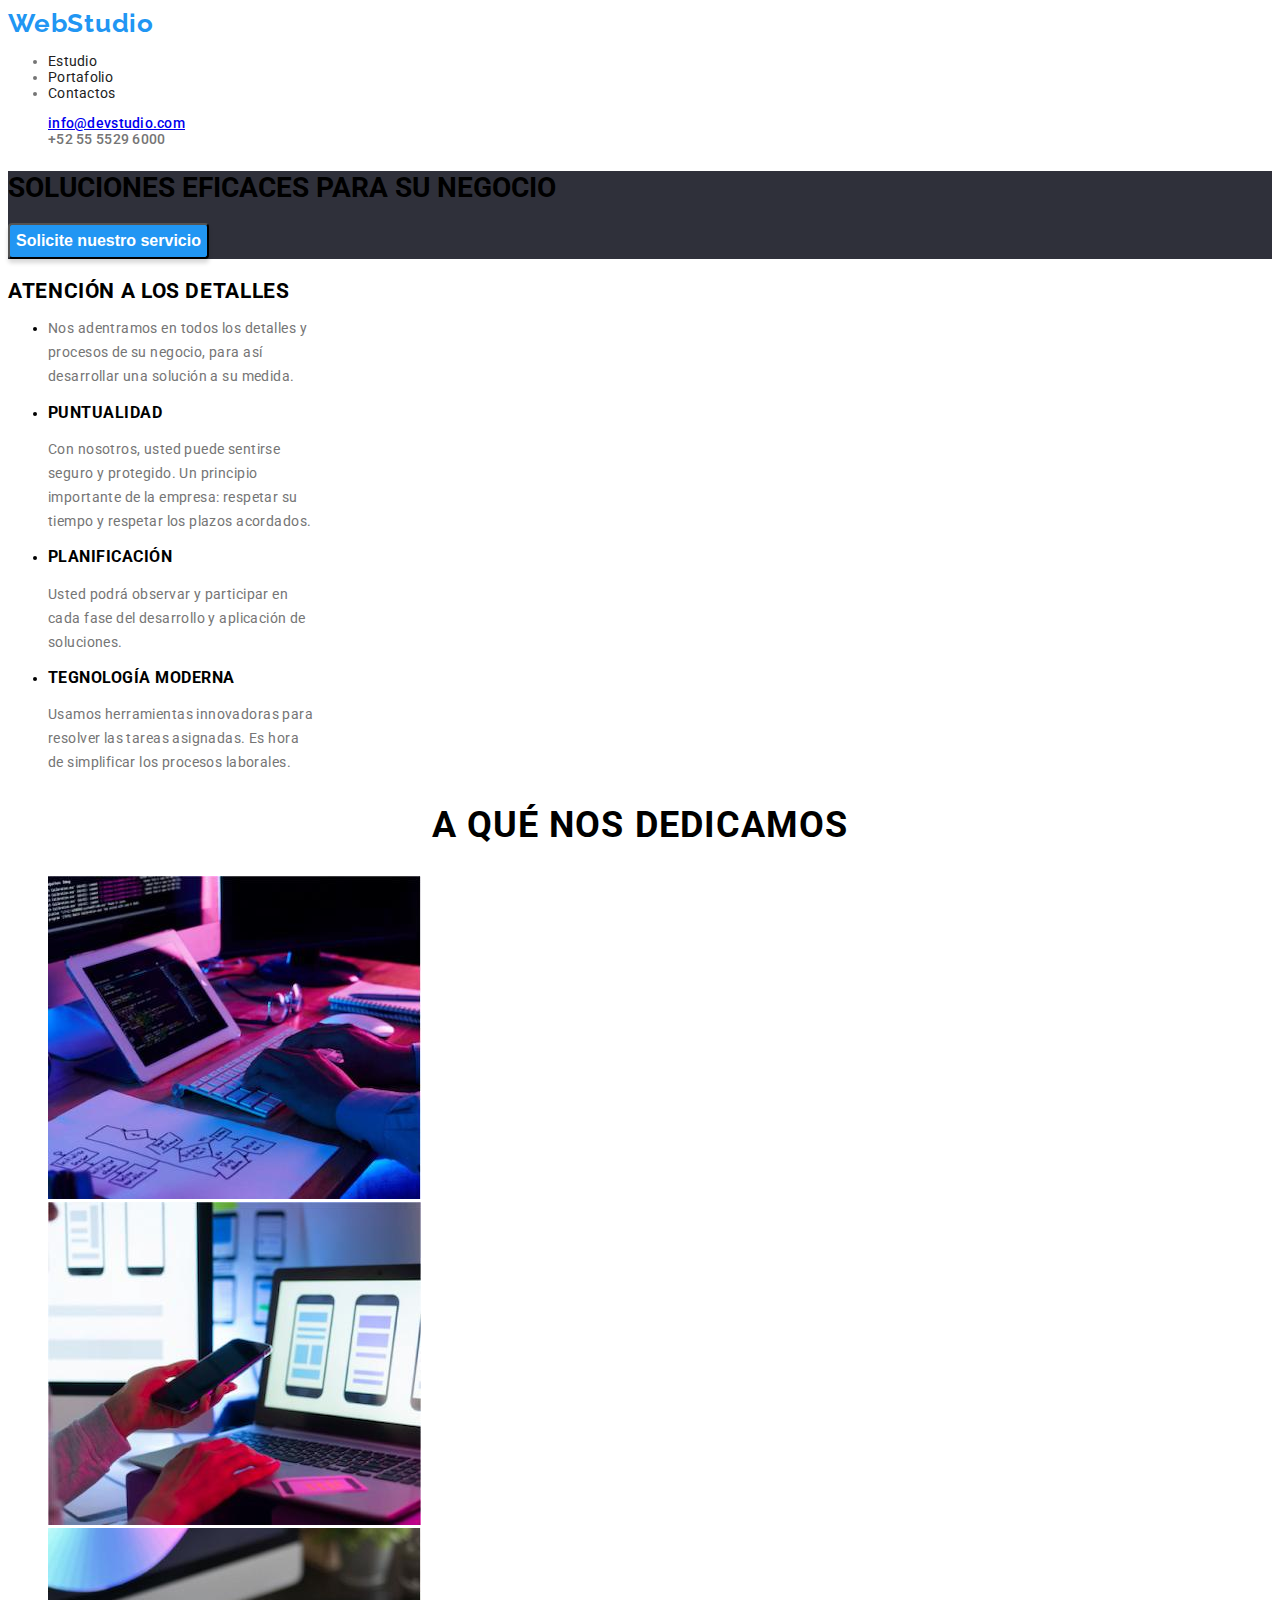
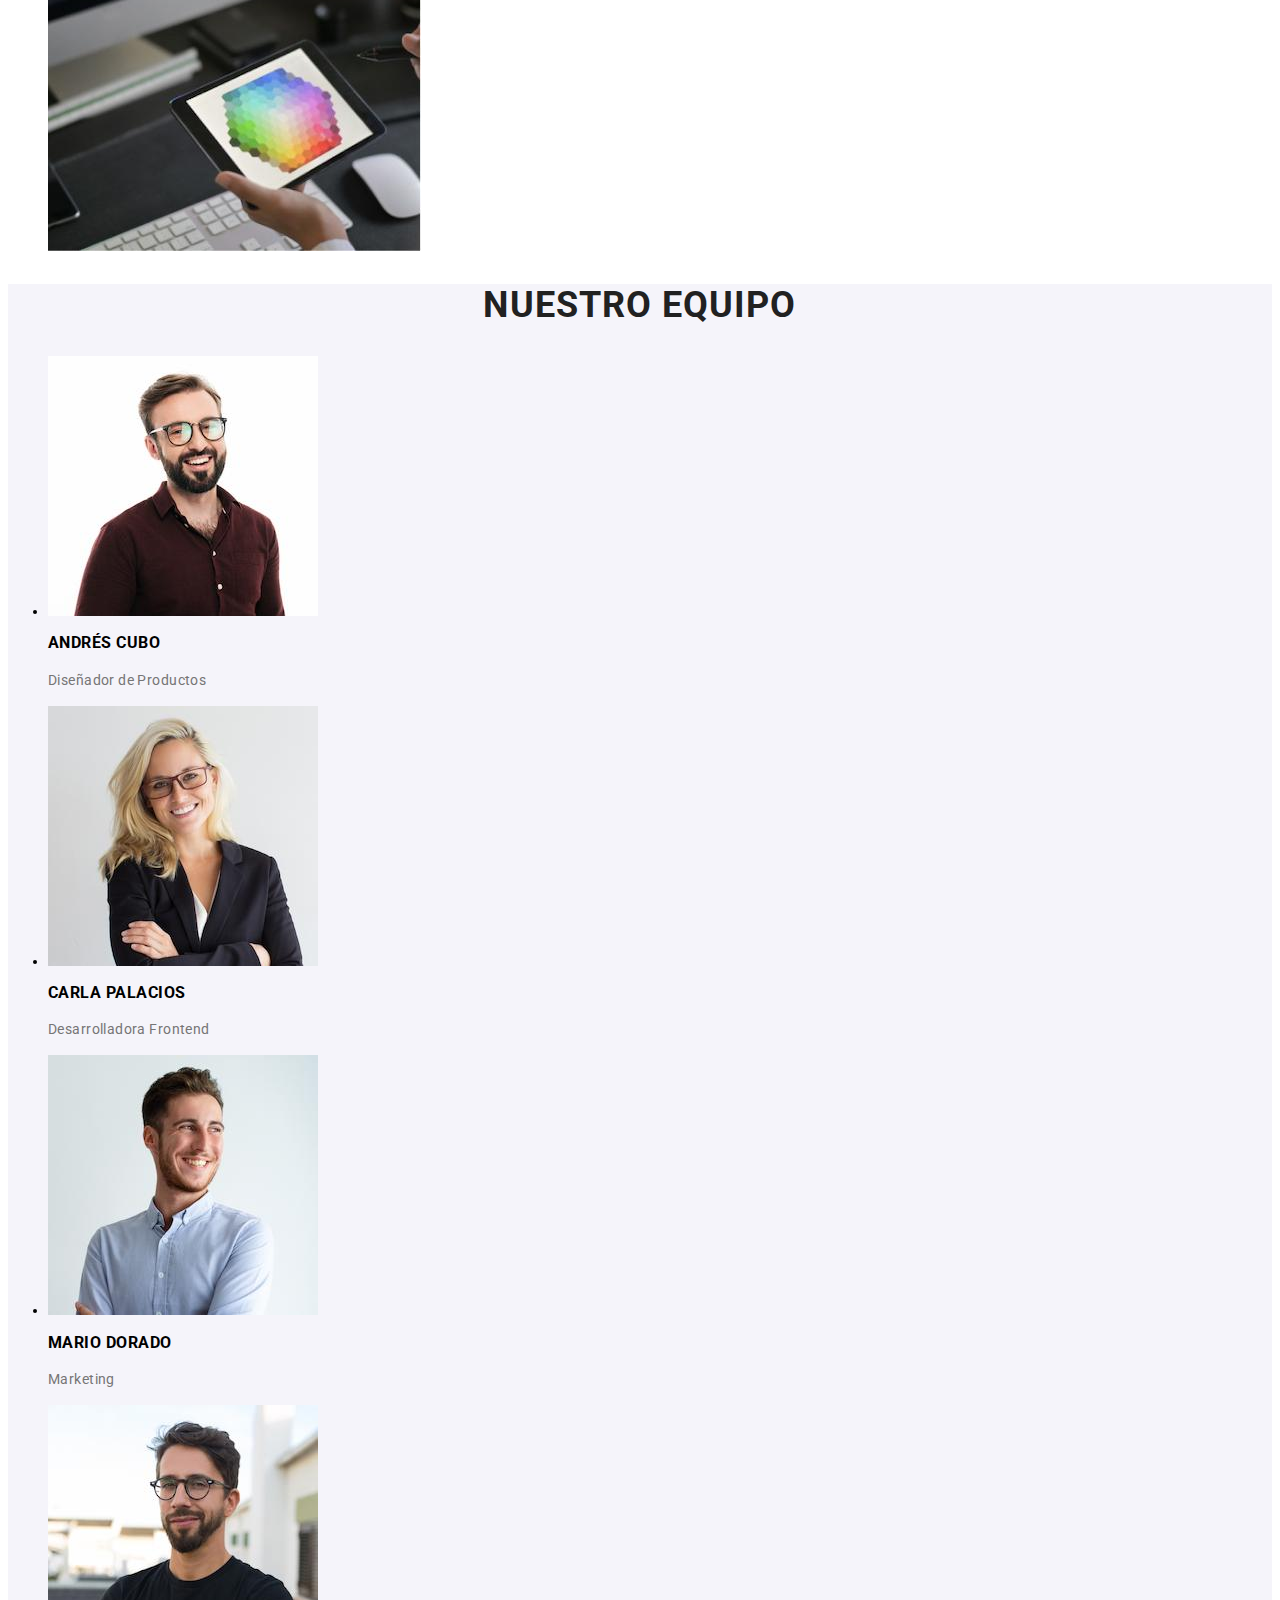
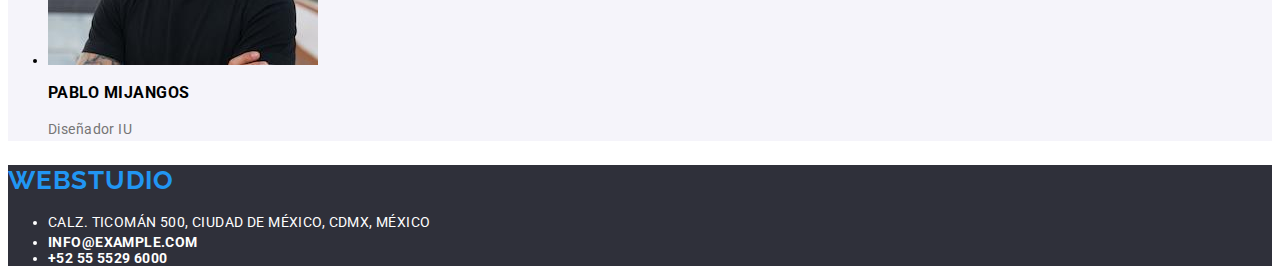
<file: index.html>
<!DOCTYPE html>
<html lang="es">
  <head>
    <meta charset="UTF-8" />
    <meta http-equiv="X-UA-Compatible" content="IE=edge" />
    <meta name="viewport" content="width=device-width, initial-scale=1.0" />
    <title>Webstudio</title>
    <link rel="stylesheet" href="css/styles.css" />
    <link rel="preconnect" href="https://fonts.googleapis.com" />
    <link rel="preconnect" href="https://fonts.gstatic.com" crossorigin />
    <link rel="preconnect" href="https://fonts.googleapis.com" />
    <link rel="preconnect" href="https://fonts.gstatic.com" crossorigin />
    <link
      href="https://fonts.googleapis.com/css2?family=Raleway:wght@700&family=Roboto:wght@400;500;700;900&display=swap"
      rel="stylesheet"
    />
  </head>
  <body class="container">
    <div>
      <header>
        <a class="design" href="">WebStudio</a>
        <ul>
          <li class="info">
            <a href="index.html" class="title2">Estudio</a>
          </li>
          <li class="info">
            <a href="portfolio.html" class="title2">Portafolio</a>
          </li>
          <li class="info"><a href="#" class="title2">Contactos</a></li>
        </ul>
        <ul>
          <li class="title-addres">
            <a class="mail" href="mailto:info@devstudio.com"
              >info@devstudio.com</a
            >
          </li>
          <li class="title-addres">
            <a class="info" href="tel:+525555296000">+52 55 5529 6000</a>
          </li>
        </ul>
      </header>
    </div>
    <main>
      <section class="section">
        <div class="title">
          <h1>SOLUCIONES EFICACES PARA SU NEGOCIO</h1>
          <button type="button" id="button-title">
            Solicite nuestro servicio
          </button>
        </div>
      </section>
      <section class="section">
        <h2>ATENCIÓN A LOS DETALLES</h2>
        <ul>
          <li>
            <p>
              Nos adentramos en todos los detalles y <br />
              procesos de su negocio, para así <br />
              desarrollar una solución a su medida.
            </p>
          </li>
          <li>
            <h3>PUNTUALIDAD</h3>
            <p>
              Con nosotros, usted puede sentirse <br />
              seguro y protegido. Un principio <br />
              importante de la empresa: respetar su <br />
              tiempo y respetar los plazos acordados.
            </p>
          </li>
          <li>
            <h3>PLANIFICACIÓN</h3>
            <p>
              Usted podrá observar y participar en <br />
              cada fase del desarrollo y aplicación de <br />
              soluciones.
            </p>
          </li>
          <li>
            <h3>TEGNOLOGÍA MODERNA</h3>
            <p>
              Usamos herramientas innovadoras para <br />
              resolver las tareas asignadas. Es hora <br />
              de simplificar los procesos laborales.
            </p>
          </li>
        </ul>
      </section>
      <section class="section">
        <h2 class="utility">A qué nos dedicamos</h2>

        <ul>
          <li class="picture">
            <img src="images/picture.jpg" alt="pc" width="373" height="323" />
          </li>
          <li class="picture">
            <img
              src="images/picture-1.jpg"
              alt="phone"
              width="373"
              height="323"
            />
          </li>
          <li class="picture">
            <img
              src="images/picture-2.jpg"
              alt="phone"
              width="373"
              height="323"
            />
          </li>
        </ul>
      </section>
      <section class="section">
        <div id="our">
          <h2>Nuestro Equipo</h2>

          <ul>
            <li>
              <img
                src="images/human1.jpg"
                alt="product designer"
                width="270"
                height="260"
              />
              <h3>Andrés Cubo</h3>
              <p>Diseñador de Productos</p>
            </li>
            <li>
              <img
                src="images/human2.jpg"
                alt="developer"
                width="270"
                height="260"
              />
              <h3>Carla Palacios</h3>
              <p>Desarrolladora Frontend</p>
            </li>
            <li>
              <img
                src="images/human3.jpg"
                alt="marketing"
                width="270"
                height="260"
              />
              <h3>Mario Dorado</h3>
              <p>Marketing</p>
            </li>
            <li>
              <img
                src="images/human4.jpg"
                alt="designer"
                width="270"
                height="260"
              />
              <h3>Pablo Mijangos</h3>
              <p>Diseñador IU</p>
            </li>
          </ul>
        </div>
      </section>
    </main>
    <footer>
      <address class="address">
        <a class="design" href="index.html">WebStudio</a>
        <ul>
          <li class="country">
            Calz. Ticomán 500, Ciudad de México, CDMX, México
          </li>
          <li class="footer" href="mailto:info@example.com">
            info@example.com
          </li>
          <li class="footer" href="+52 5529 6000">+52 55 5529 6000</li>
        </ul>
      </address>
    </footer>
  </body>
</html>
</file>
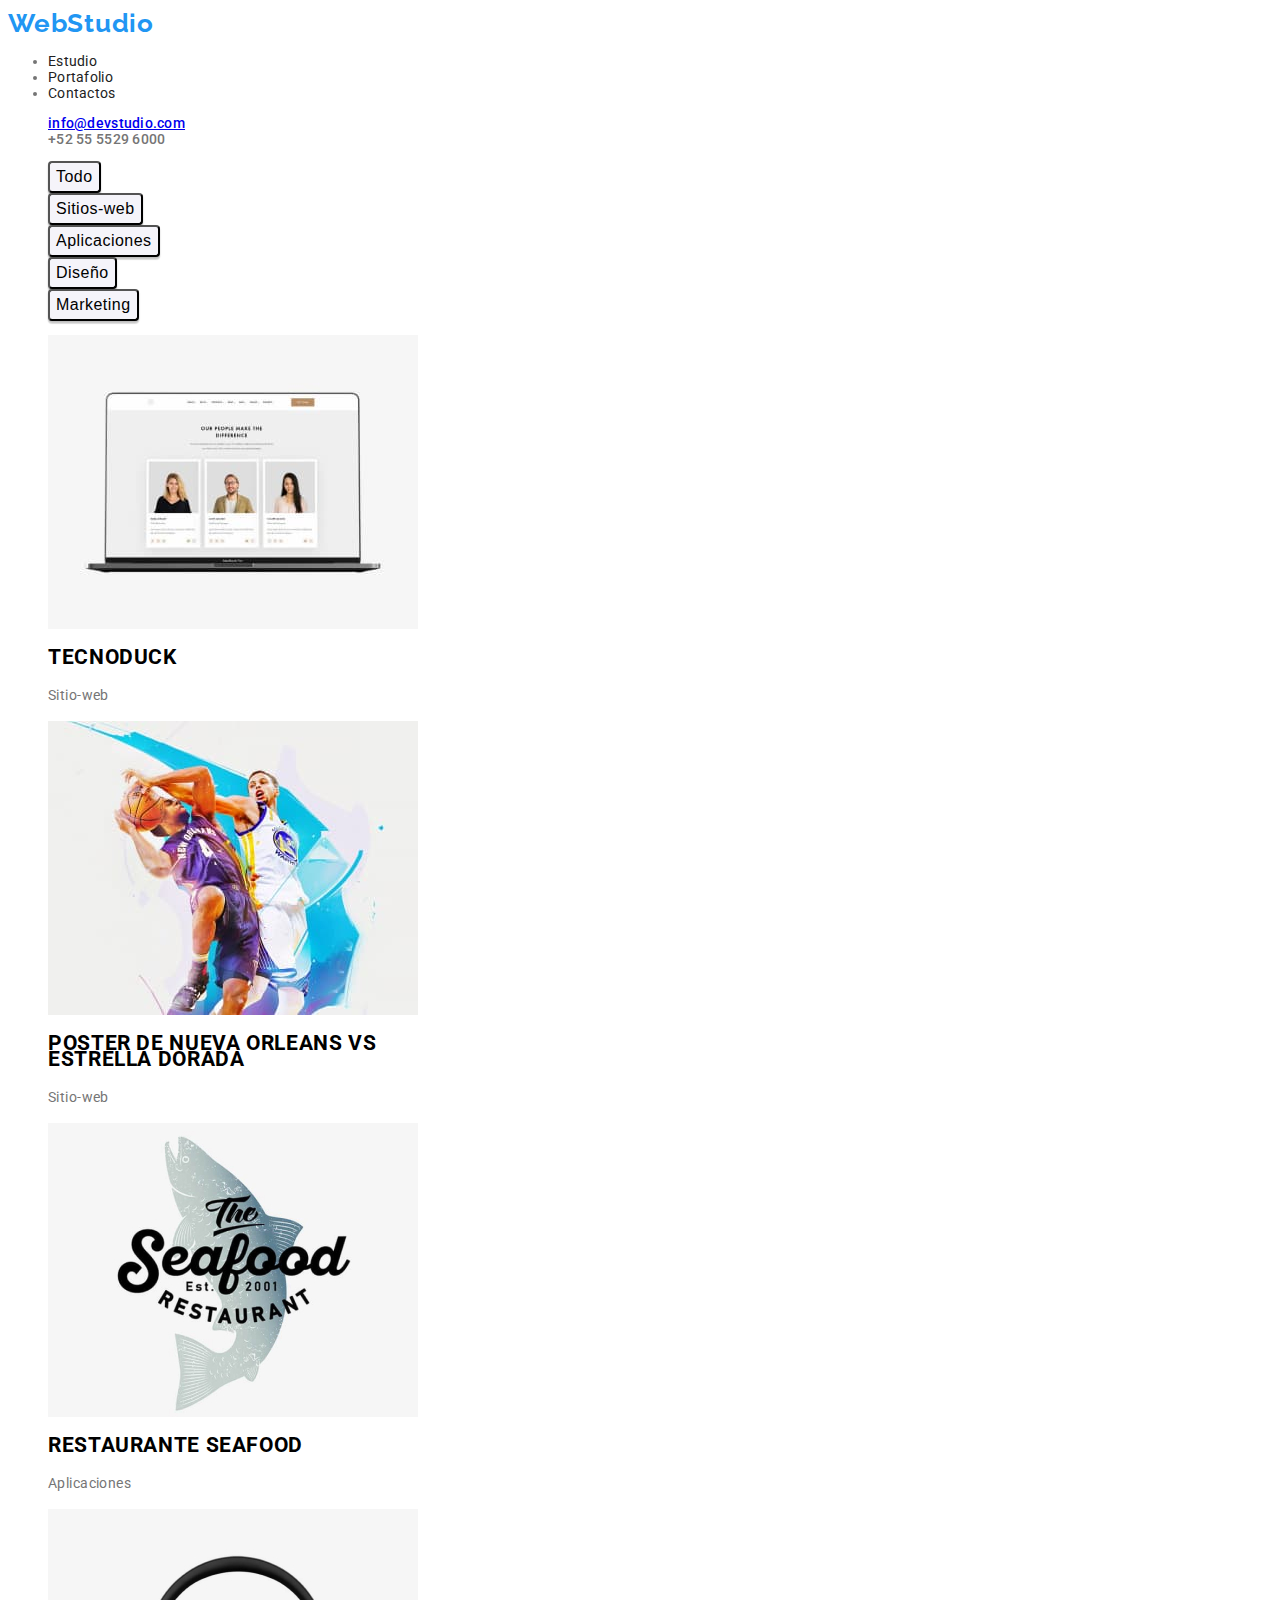
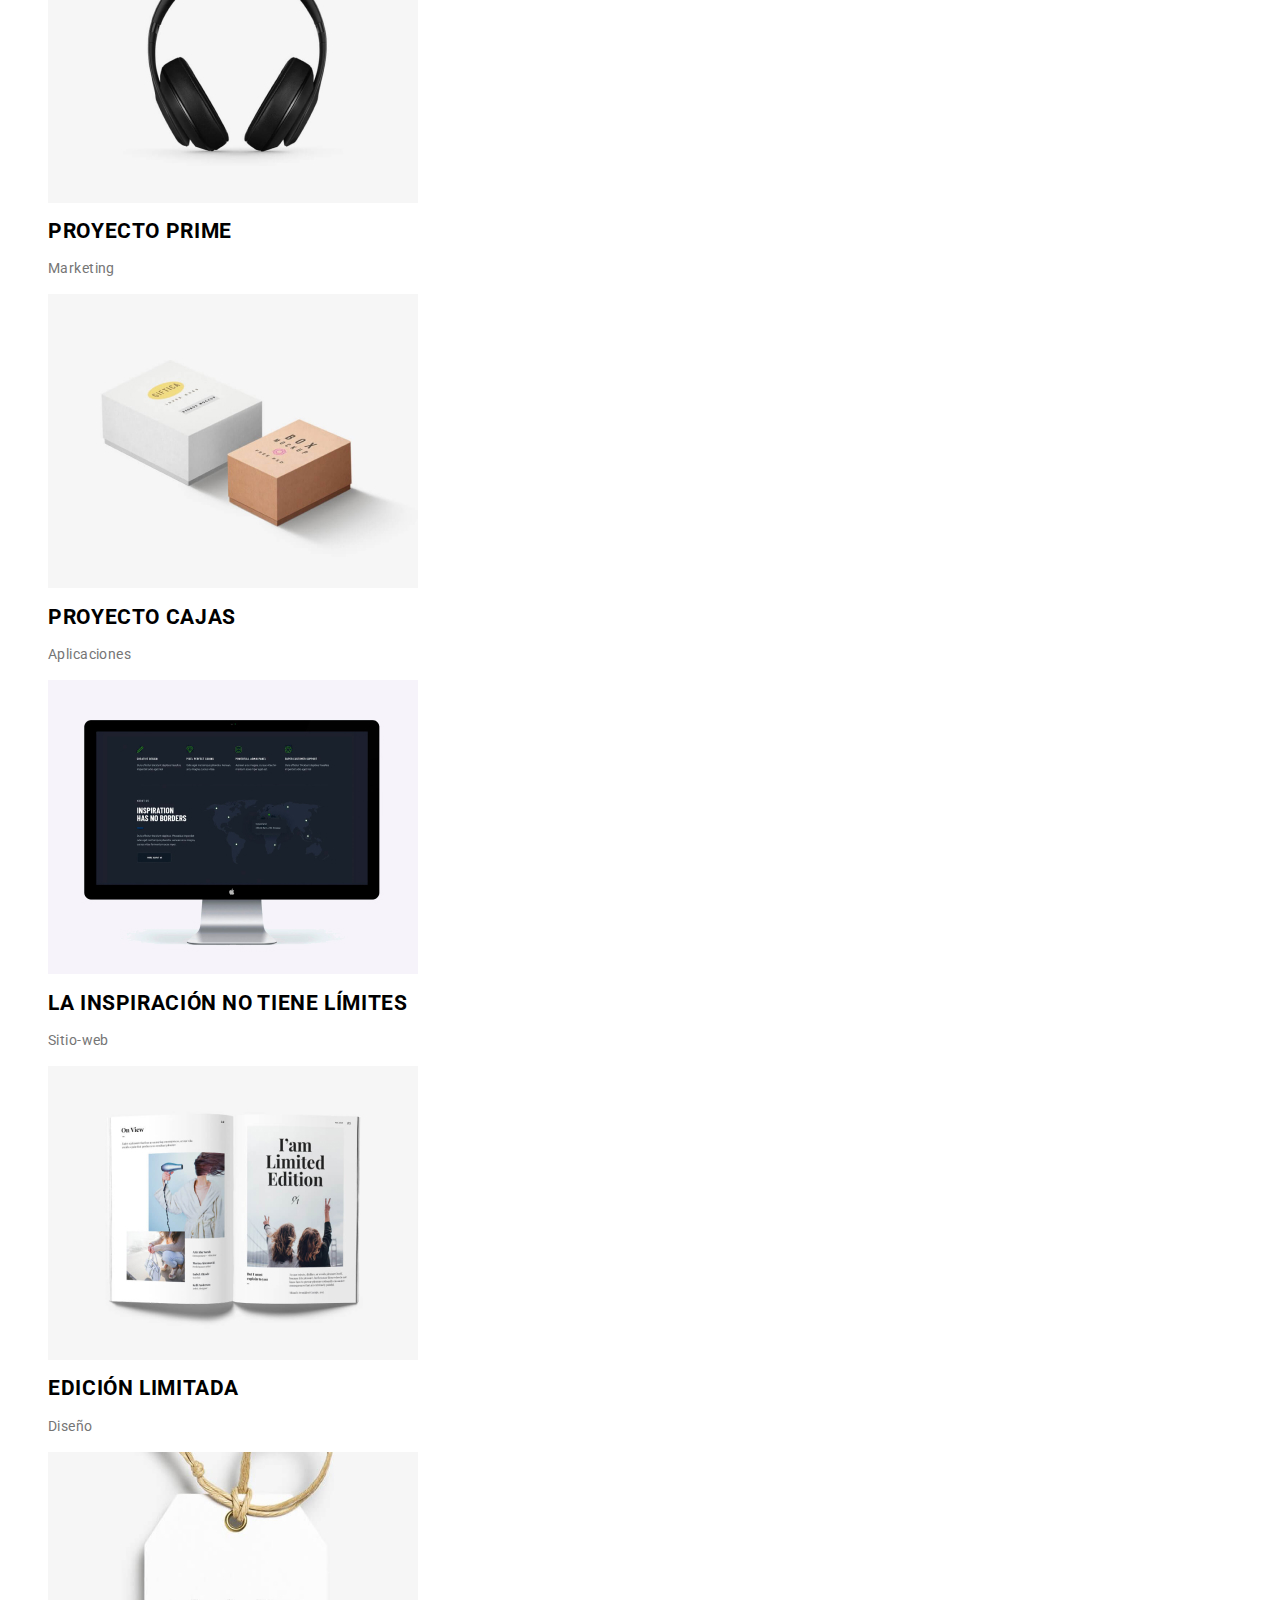
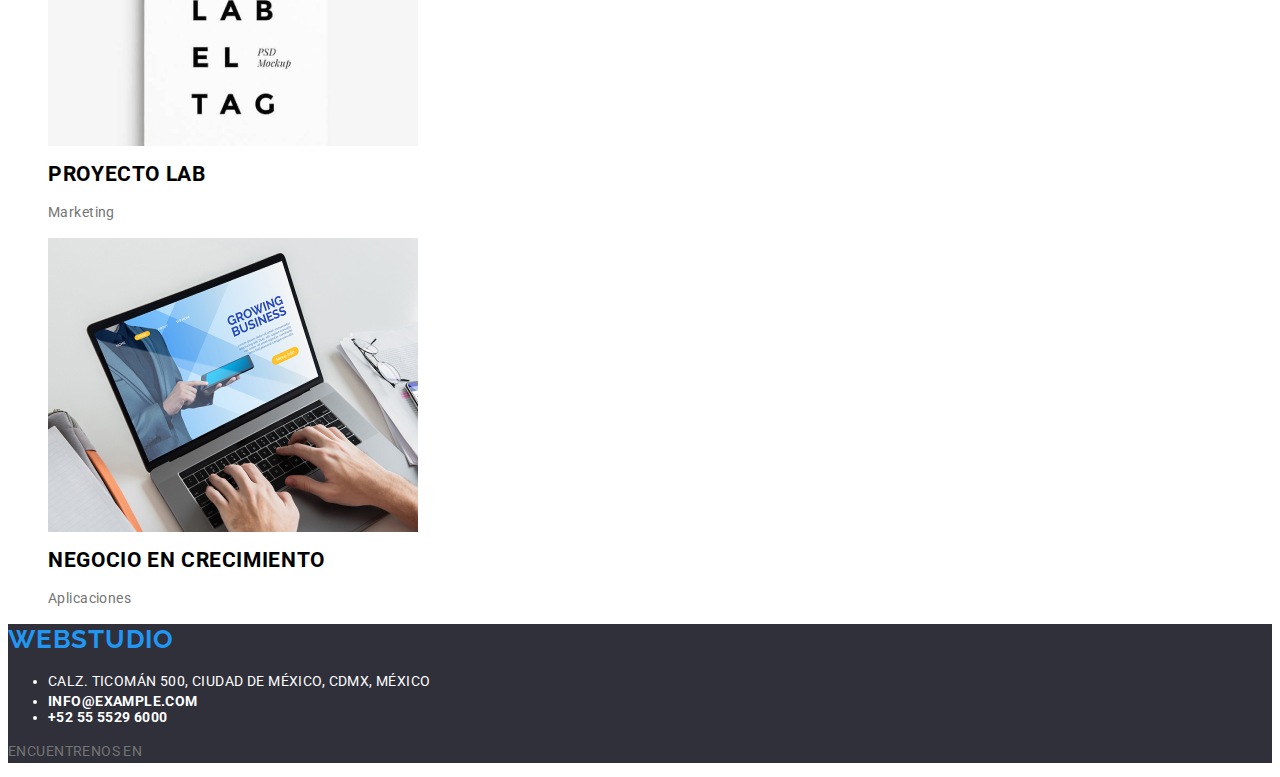
<file: portfolio.html>
<!DOCTYPE html>
<html lang="es">
  <head>
    <meta charset="UTF-8" />
    <meta http-equiv="X-UA-Compatible" content="IE=edge" />
    <meta name="viewport" content="width=device-width, initial-scale=1.0" />
    <title>Portafolio</title>
    <link rel="stylesheet" href="css/styles.css" />
    <link rel="preconnect" href="https://fonts.googleapis.com" />
    <link rel="preconnect" href="https://fonts.gstatic.com" crossorigin />
    <link rel="preconnect" href="https://fonts.googleapis.com">
    <link rel="preconnect" href="https://fonts.gstatic.com" crossorigin>
    <link href="https://fonts.googleapis.com/css2?family=Raleway:wght@700&family=Roboto:wght@400;500;700;900&display=swap" rel="stylesheet">
  </head>
  <body class="container">
    <header>
          <a class="design" href="">WebStudio</a>
          <ul class="ultitle">
            <li class="info">
              <a href="index.html" class="title2">Estudio</a>
            </li>
            <li class="info">
              <a href="portfolio.html" class="title2">Portafolio</a>
            </li>
            <li class="info"><a href="#" class="title2">Contactos</a></li>
          </ul>
        </nav>
        <ul>
          <li class="title-addres">
            <a class="mail" href="mailto:info@devstudio.com"
              >info@devstudio.com</a
            >
          </li>
          <li class="title-addres">
            <a class="info" href="tel:+525555296000">+52 55 5529 6000</a>
        </ul>
    </header>
    <main>
      <section>
        <ul>
          <li class="li-class">
            <button class="buttons" type="button" name="Todo">Todo</button>
          </li>
          <li class="li-class">
            <button class="buttons" type="button" name="Sitios-web">
              Sitios-web
            </button>
          </li>
          <li class="li-class">
            <button class="buttons" type="button" name="Aplicaciones">
              Aplicaciones
            </button>
          </li>
          <li class="li-class">
            <button class="buttons" type="button" name="Diseño">Diseño</button>
          </li>
          <li class="li-class">
            <button class="buttons" type="button" name="Marketing">
              Marketing
            </button>
          </li>
        </ul>
      </section>
      <section>
        <ul>
          <li class="li-class">
            <img
              src="images/website.jpg"
              alt="website"
              width="370"
              height="294"
            />
            <h2>Tecnoduck</h2>
            <p>Sitio-web</p>
          </li> <li class="li-class">
            <img
              src="images/basketball.jpg"
              alt="basketball"
              width="370"
              height="294"
            />
            <h2>Poster de Nueva Orleans vs<br>Estrella Dorada</h2>
            <p>Sitio-web</p>
          </li> <li class="li-class">
            <img
              src="images/restaurant.jpg"
              alt="Restaurant"
              width="370"
              height="294"
            />
            <h2>Restaurante Seafood</h2>
            <p>Aplicaciones</p>
          </li> <li class="li-class">
            <img
              src="images/marketing.jpg"
              alt="market"
              width="370"
              height="294"
            />
            <h2>Proyecto Prime</h2>
            <p>Marketing</p>
          </li> <li class="li-class">
            <img
              src="images/box.jpg"
              alt="box"
              width="370"
              height="294"
            />
            <h2>Proyecto Cajas</h2>
            <p>Aplicaciones</p>
          </li> <li class="li-class">
            <img
              src="images/website2.jpg"
              alt="website2"
              width="370"
              height="294"
            />
            <h2>La inspiración no tiene límites</h2>
            <p>Sitio-web</p>
          </li> <li class="li-class">
            <img
              src="images/book.jpg"
              alt="book"
              width="370"
              height="294"
            />
            <h2>Edición Limitada</h2>
            <p>Diseño</p>
          </li> <li class="li-class">
            <img
              src="images/tag.jpg"
              alt="tag"
              width="370"
              height="294"
            />
            <h2>Proyecto LAB</h2>
            <p>Marketing</p>
          </li> <li class="li-class">
            <img
              src="images/laptop.jpg"
              alt="website"
              width="370"
              height="294"
            />
            <h2>Negocio en Crecimiento</h2>
            <p>Aplicaciones</p>
          </li>
      </section>
    </main>

    <footer>
       <address class="address">
     <a class="design" href="index.html">WebStudio</a>
        <ul>
      <li class="country"> Calz. Ticomán 500, Ciudad de México, CDMX, México</li>
      <li class="footer" href="mailto:info@example.com">info@example.com</li>
      <li class="footer" href="+52 5529 6000">+52 55 5529 6000</li>
      </ul>
      <p>ENCUENTRENOS EN</p>
      </footer>
    </body>
  </html>
</file>
<file: css/styles.css>
* {
  box-sizing: border-box;
}

:root {
  --text-color: black;
  --body-background-color: white;
  --title-footer-background: #2f303a;
  --change-color: #2196f3;
  --link-title-color: #212121;
  --link-ad-description-color: #757575;
  --team-background: #f5f4fa;
}
  body {
  font-family: 'Roboto', sans-serif;
  font-style: normal;
  font-size: 14px;
  background-color: var(--body-background-color);
  color:var(--text-color)
}
#container {
  width: 1200px;
}
.section {
  margin-top: 24px;
  margin-bottom: 24px;
}
a.title {
  font-family: "Raleway";
  font-weight: 700;
  font-size: 26px;
  line-height: 31px;
  text-align: right;
  letter-spacing: 0.03em;
  color: var(--change-color);
  text-decoration: none;
}
.title2 {
  color: var(--link-title-color);
  font-weight: 500px;
  line-height: 16px;
  letter-spacing: 0.02em;
  text-decoration: none;
}
.info {
  font-weight: 500px;
  line-height: 16px;
  color: var(--link-ad-description-color);
  letter-spacing: 0.02em;
  text-decoration: none;
}
.mail {
  font-weight: 500;
  line-height: 16px;
  letter-spacing: 0.02em;
  list-style: none;
  font-weight: 500;
}
.title-addres {
  font-weight: 500;
  line-height: 16px;
  letter-spacing: 0.02em;
  list-style: none;
  font-weight: 500;
}
.title {
  background: var(--title-footer-background);
}
.h1 {
  font-weight: 900;
  font-size: 44px;
  line-height: 60px;
  text-align: center;
  letter-spacing: 0.06em;
  text-transform: uppercase;
  color: var(--body-background-color);
}
#button-title {
  background: var(--change-color);
  box-shadow: 0px 4px 4px rgba(0, 0, 0, 0.15);
  border-radius: 4px;
  color: var(--body-background-color);
  cursor: pointer;
  font-weight: 700;
  font-size: 16px;
  line-height: 30px;
}
.focusing {
  font-weight: 700;
  line-height: 16px;
  letter-spacing: 0.03em;
  text-transform: uppercase;
  color: var(--link-title-colorcolor);
}
h2,h3 {
  font-weight: 700;
  line-height: 16px;
  letter-spacing: 0.03em;
  text-transform: uppercase;
  color: var(--link-title-colorcolor);
}
p {
  font-weight: 400;
  line-height: 24px;
  letter-spacing: 0.03em;
  color: var(--link-ad-description-color);
}
.utility {
  font-weight: 700;
  font-size: 36px;
  line-height: 42px;
  text-align: center;
  letter-spacing: 0.03em;
  color: var(--link-title-colorcolor);
}
.picture {
  width: 373px;
  height: 323;
  list-style: none;
}
#our > h2 {
  font-weight: 700;
  font-size: 36px;
  line-height: 42px;
  text-align: center;
  letter-spacing: 0.03em;
  color: var(--link-title-color);
}

#our {
  background: var(--team-background);
}

.country {
  font-weight: 400;
  line-height: 24px;
  letter-spacing: 0.03em;
  color: var(--body-background-color);
}
 
footer {
  font-weight: 400;
  line-height: 24px;
  letter-spacing: 0.03em;
  color: rgba(255, 255, 255, 0.6);
  background-color: var(--title-footer-background);
  text-decoration: none;
}

.buttons {
  border-radius: 4px;
  background: #f5f4fa;
  box-shadow: 0px 3px 1px rgba(0, 0, 0, 0.1), 0px 1px 2px rgba(0, 0, 0, 0.08),
    0px 2px 2px rgba(0, 0, 0, 0.12);
  cursor: pointer;
  font-weight: 500;
  font-size: 16px;
  line-height: 26px;
  text-align: center;
  letter-spacing: 0.03em;
  color: var(--text-color);
}

.li-class {
  list-style: none;
  font-weight: 500;
}

.buttons:hover {
  color: var(--body-background-color);
}

a:hover {
  color: var(--change-color);
}

button[type="button"]:hover {
  background-color: var(--change-color);
}

.address {
  font-style: normal;
  background: var(--title-footer-background);
}

footer {
  font-weight: 700;
  line-height: 16px;
  letter-spacing: 0.03em;
  text-transform: uppercase;
  color: var(--body-background-color);
}

.socialweb{
  list-style: none;
}

a.design {
  font-family: "Raleway";
  font-weight: 700;
  font-size: 26px;
  line-height: 31px;
  text-align: right;
  letter-spacing: 0.03em;
  color: var(--change-color);
  text-decoration: none;
}
</file>
